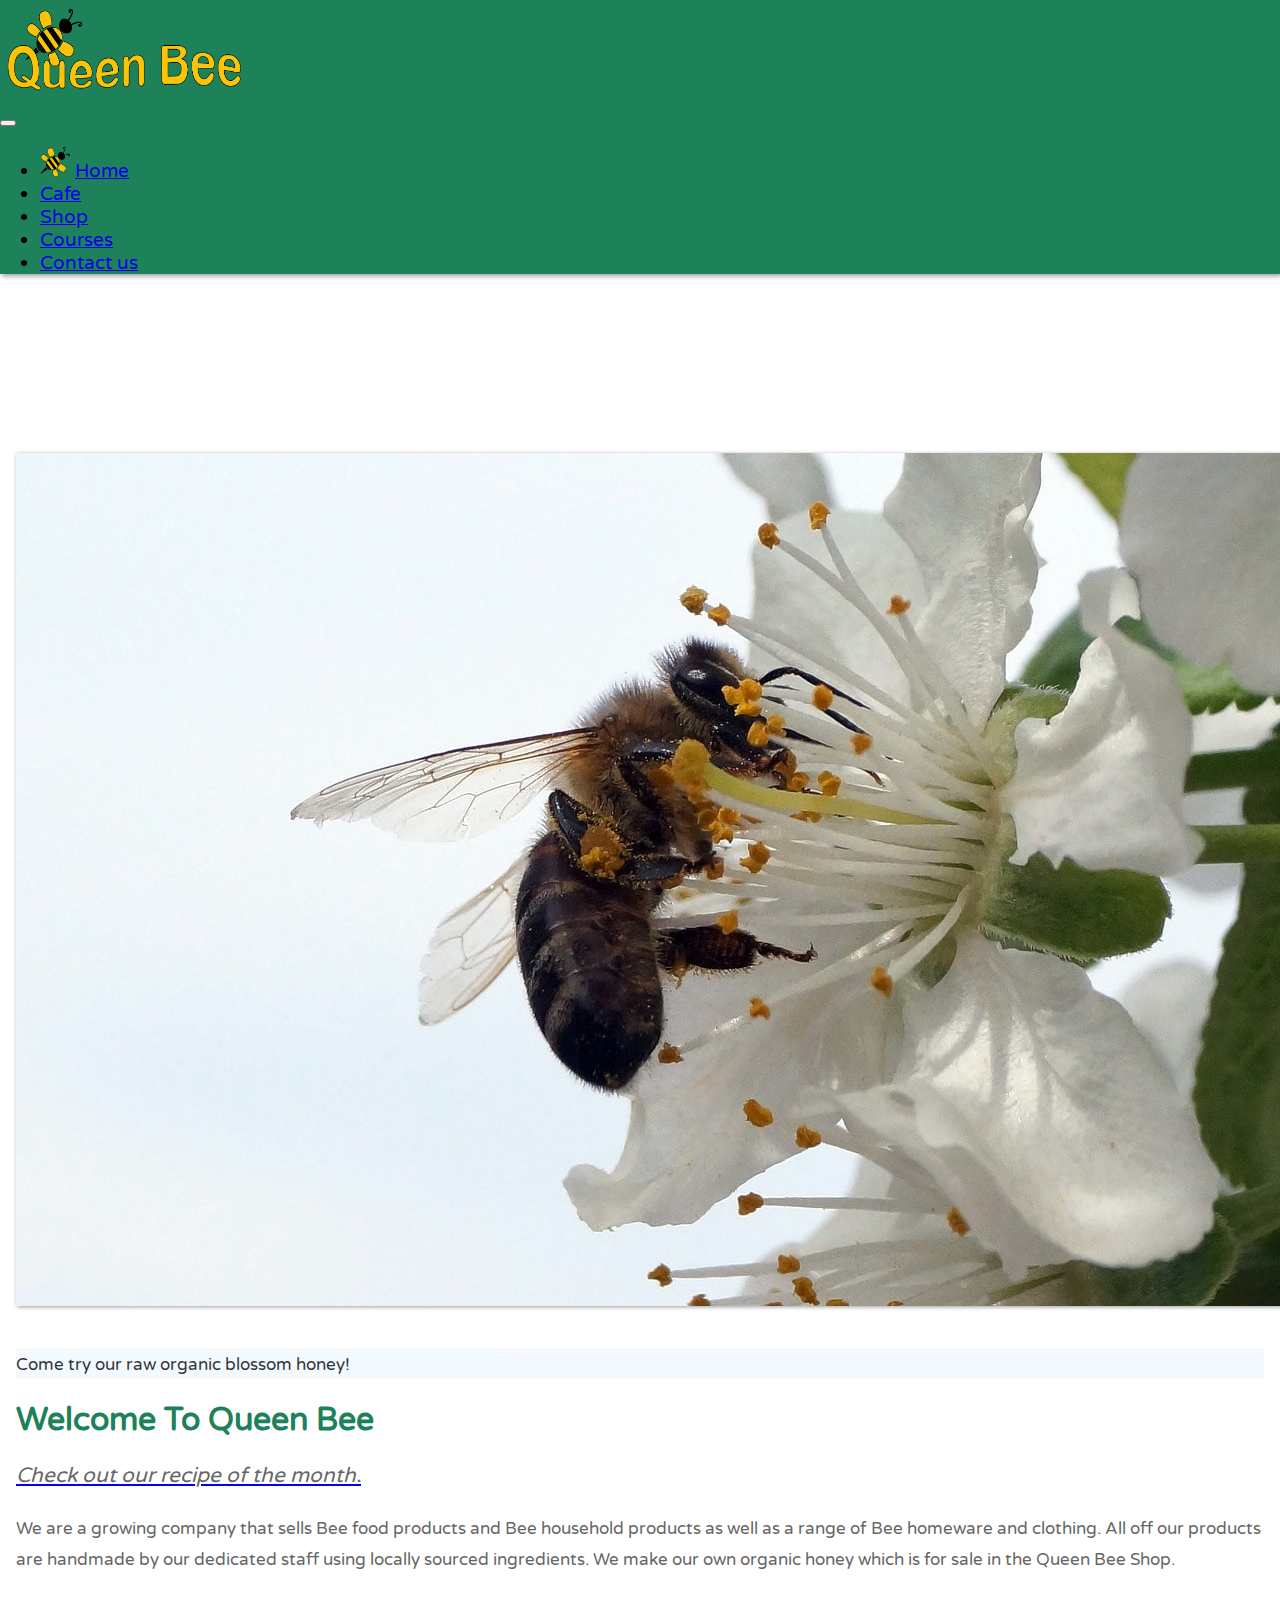
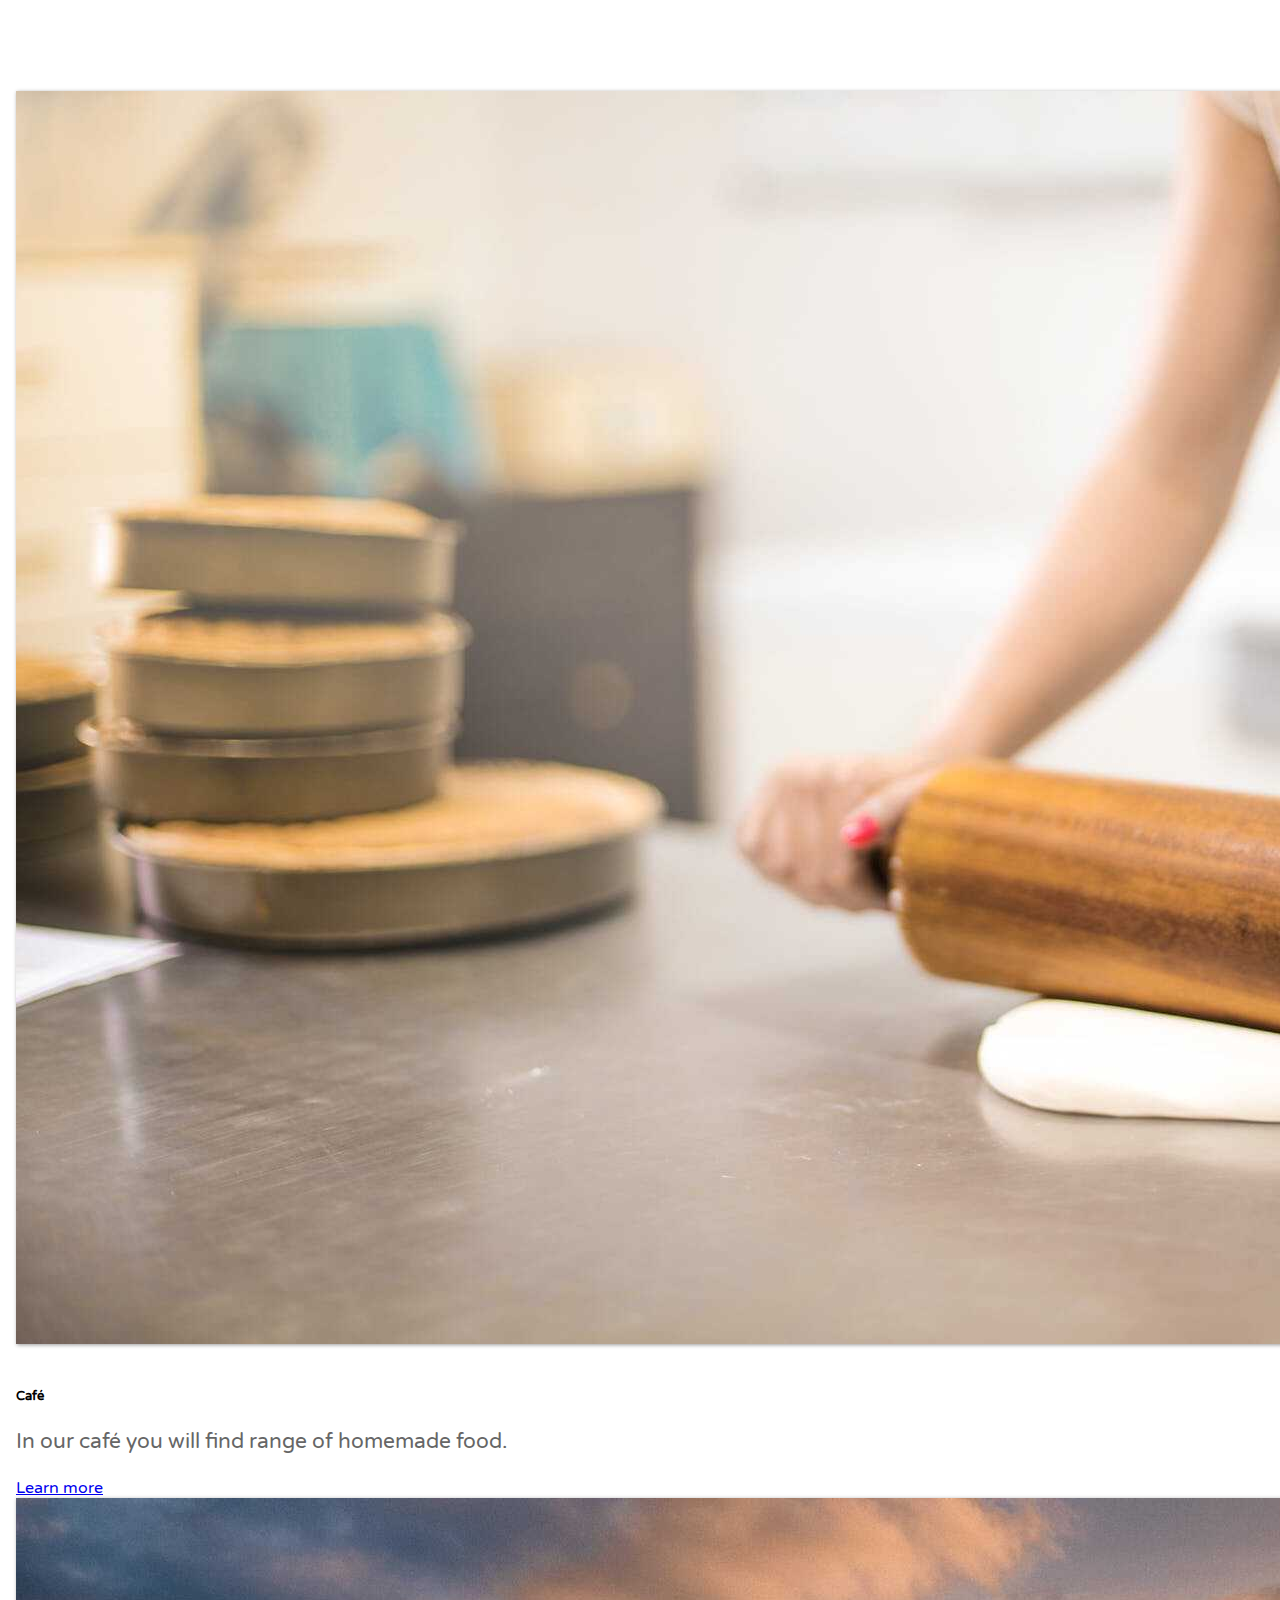
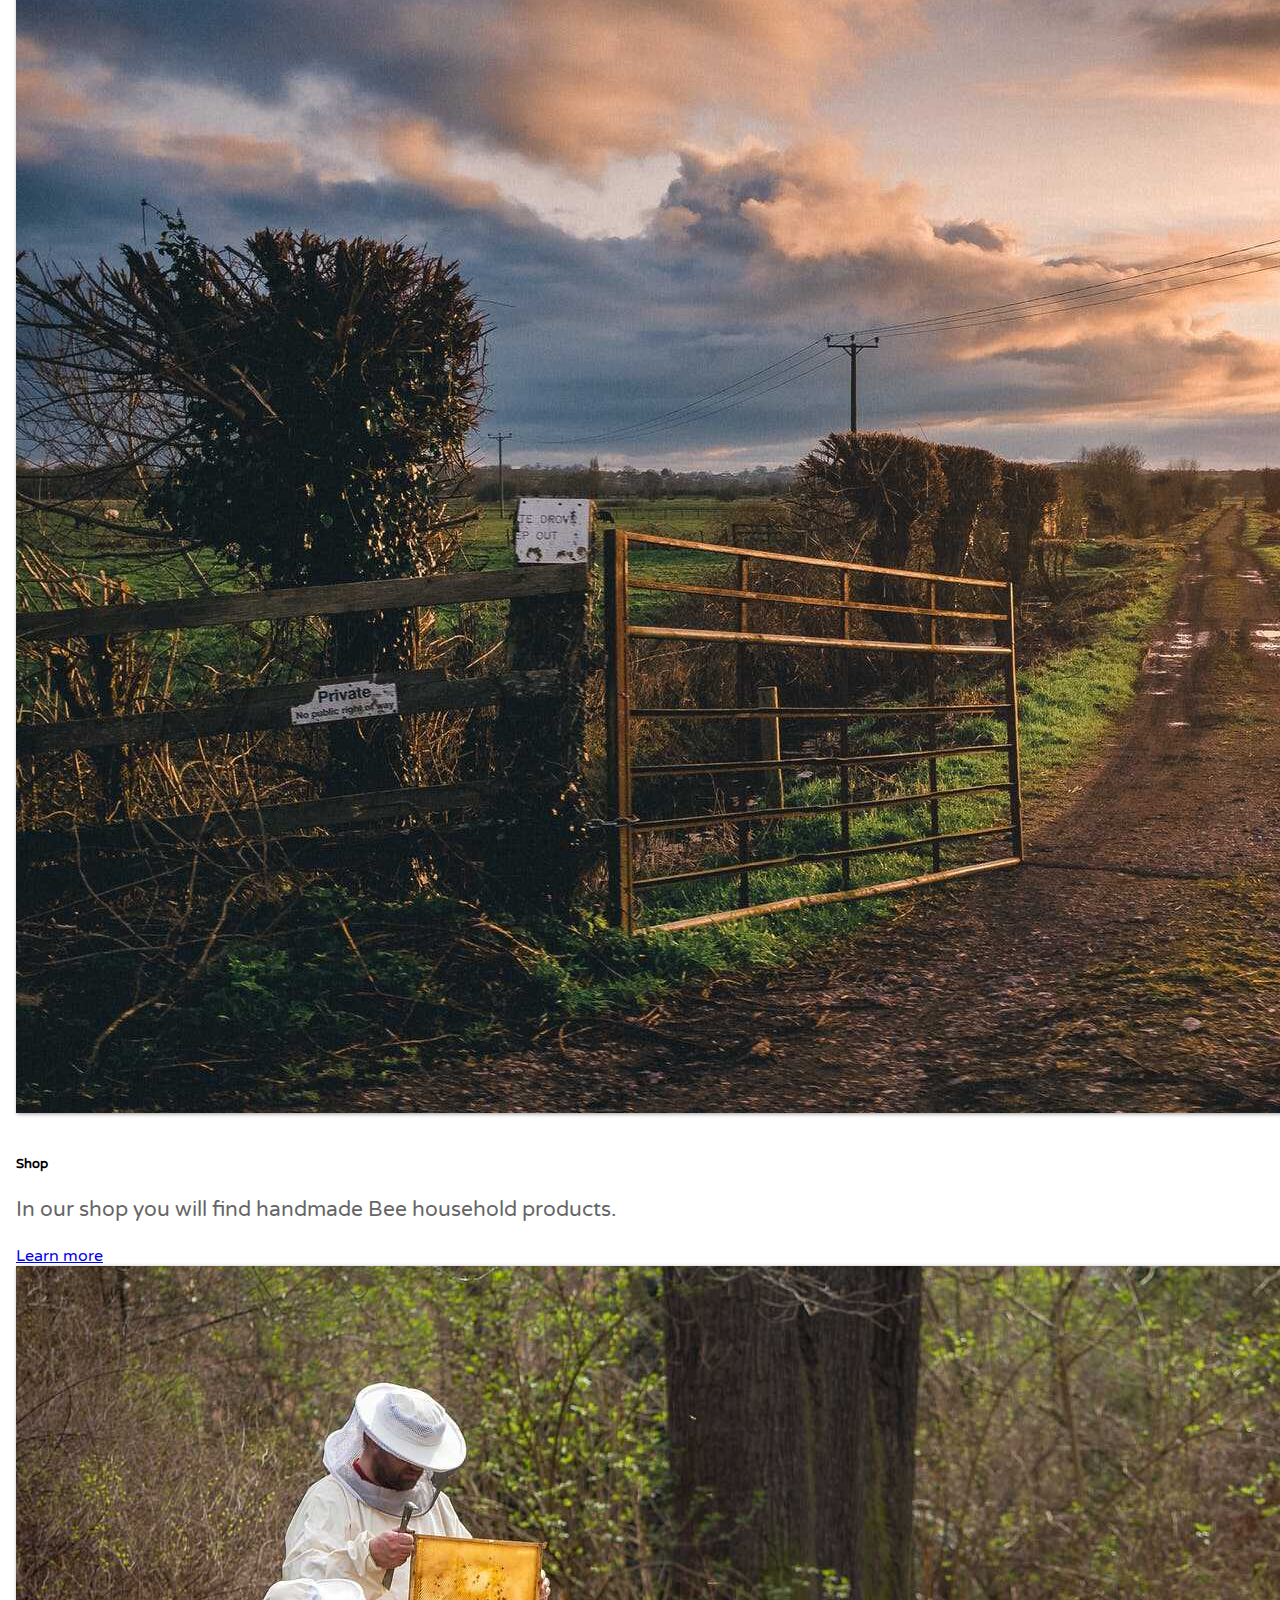
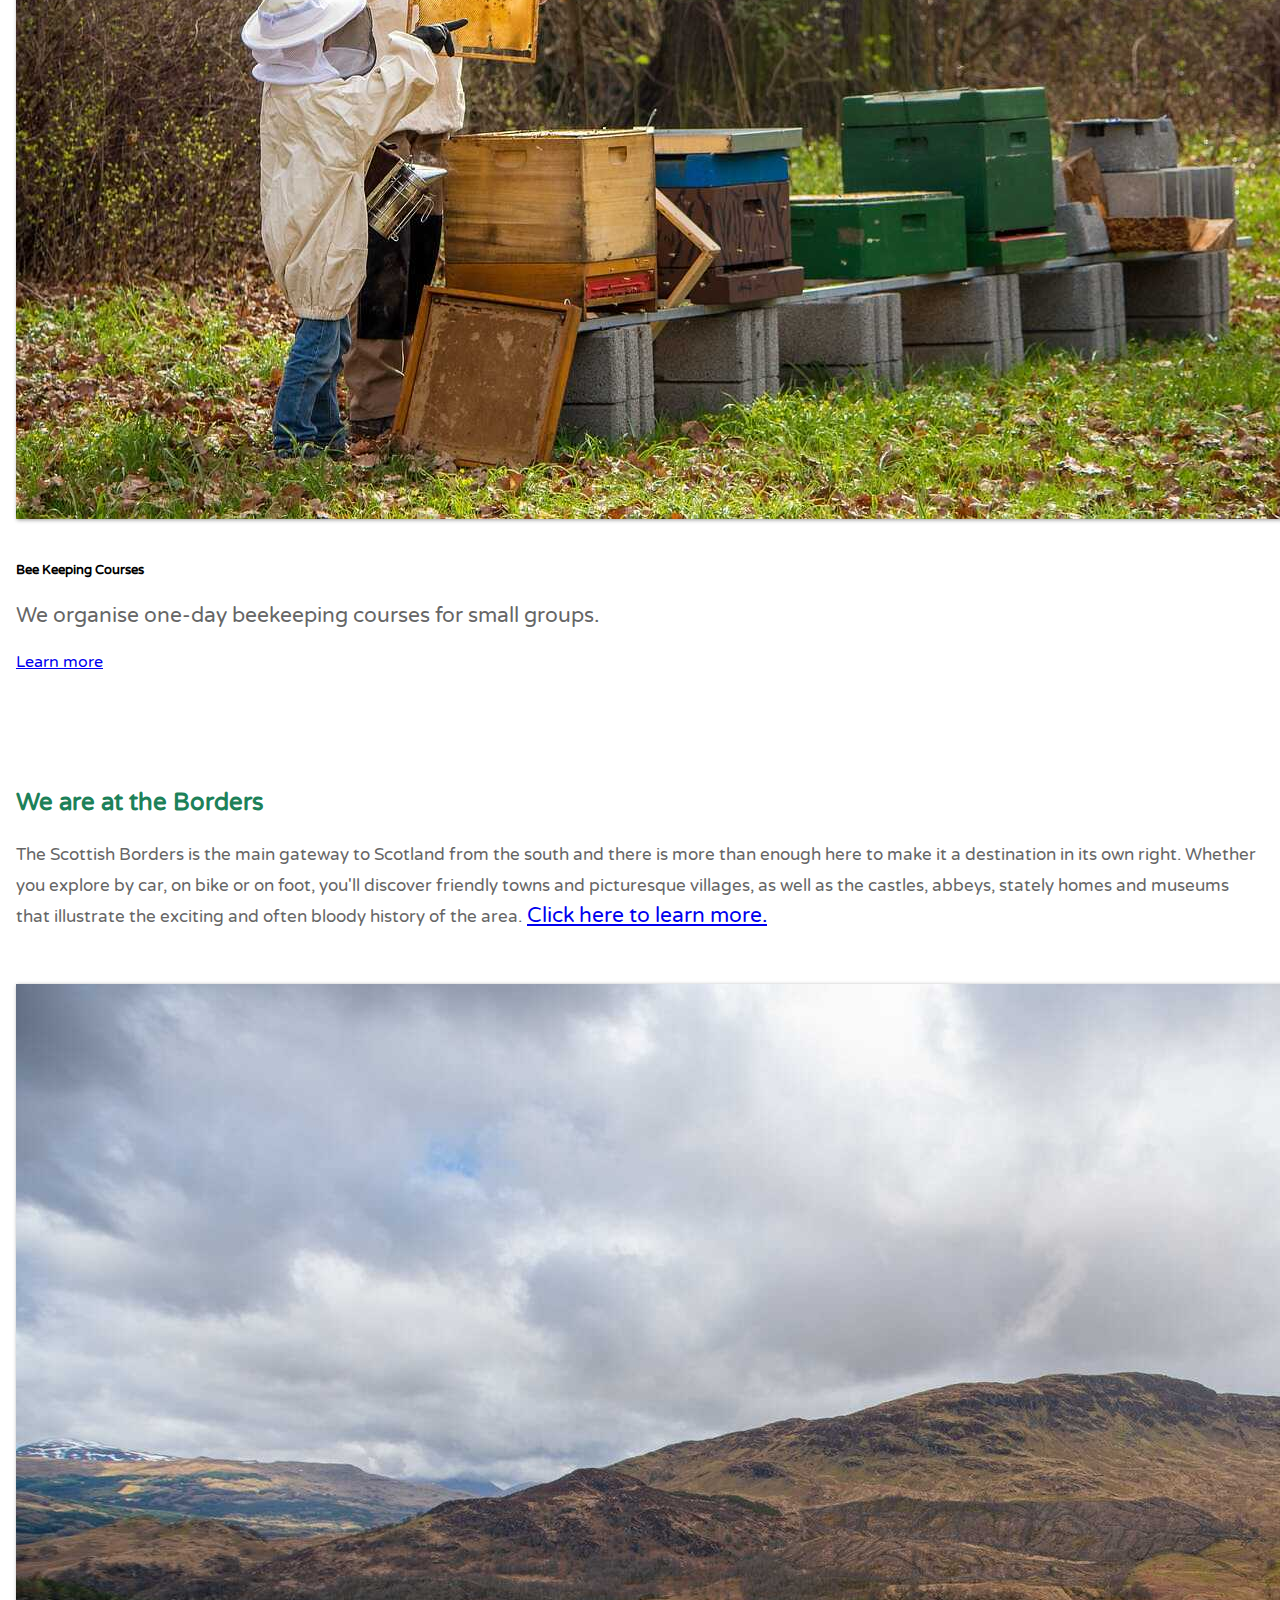
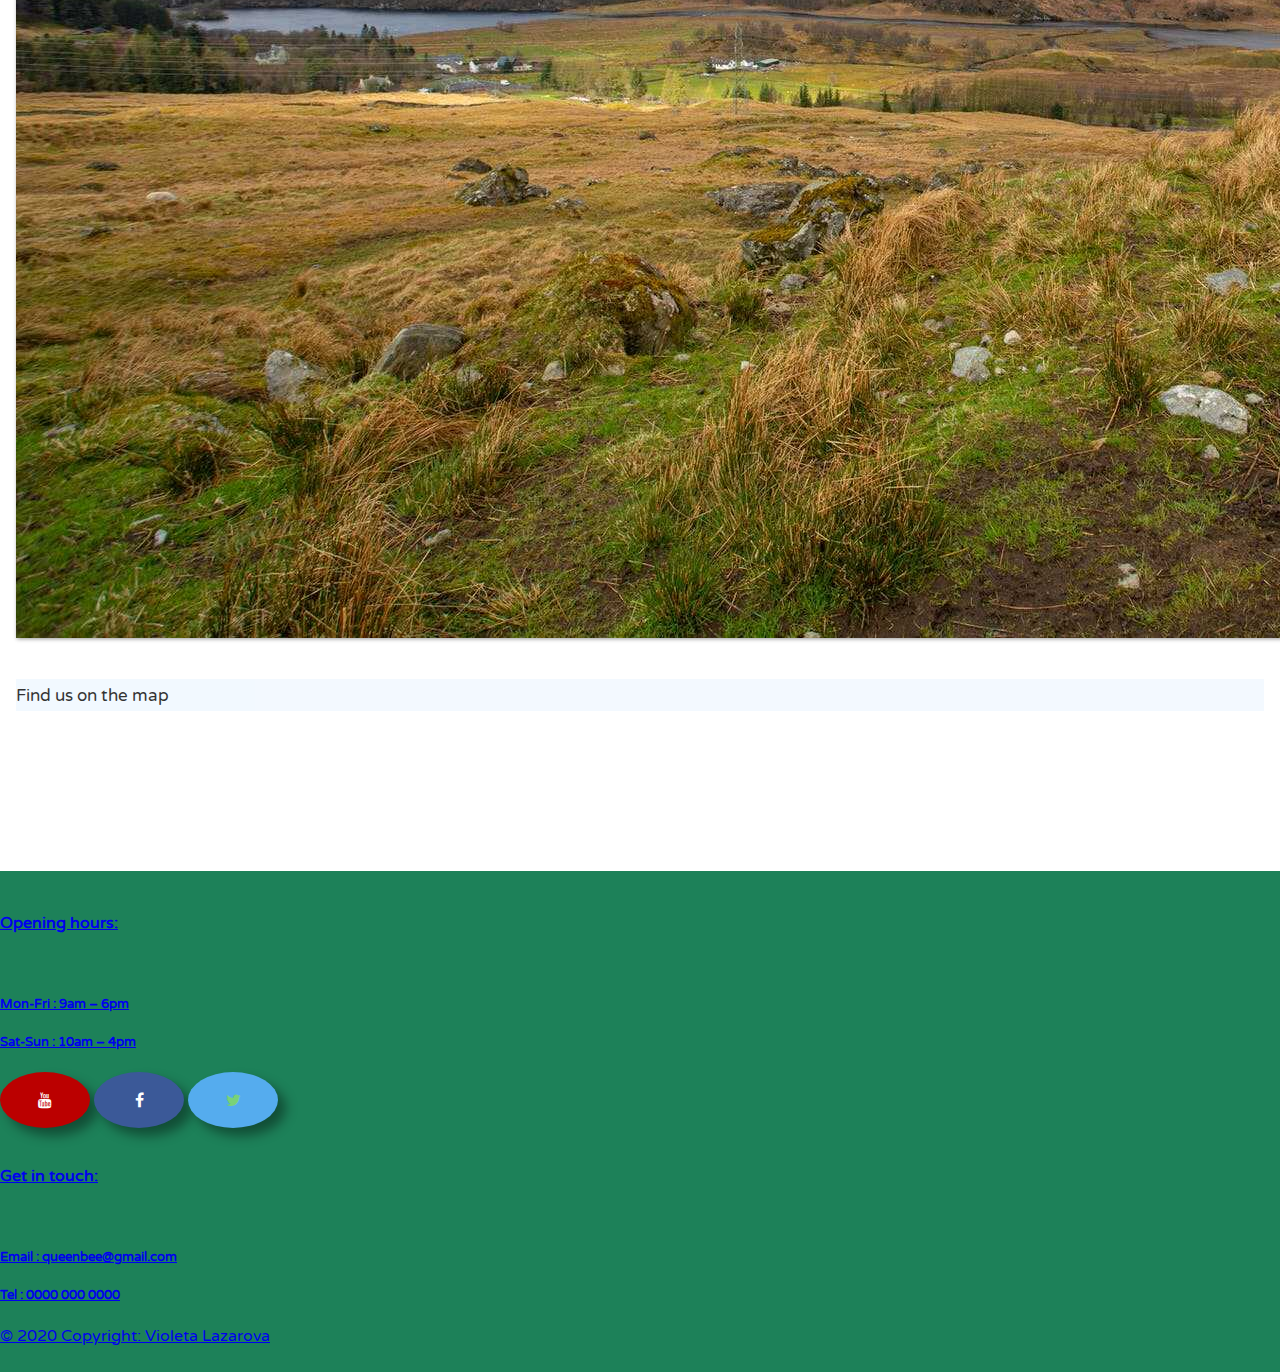
<file: Index.html>
<!DOCTYPE html>
<html lang="en">
<head>
  
    <title>Queen Bee</title>
    <meta charset="utf-8">
    <meta name="viewport" content="width=device-width, initial-scale=1">
    <link rel="stylesheet" href="https://stackpath.bootstrapcdn.com/bootstrap/4.1.3/css/bootstrap.min.css" integrity="sha384-MCw98/SFnGE8fJT3GXwEOngsV7Zt27NXFoaoApmYm81iuXoPkFOJwJ8ERdknLPMO" crossorigin="anonymous">
    <link rel="stylesheet" type="text/css" href= "css/Index.css">
    <link rel="stylesheet" href="https://cdnjs.cloudflare.com/ajax/libs/font-awesome/4.7.0/css/font-awesome.min.css">
    <link rel="icon" type="image/x-icon" href="logo/favicon.ico" />
  </head>

<body>      
         
      <!-- Navigation -->    
         

    <nav
      class="navbar navbar-expand-lg navbar-light bg-#23BB7C fixed-top py-lg-0"
    >
      <a class="navbar-brand" href="Index.html">
          <img src="logo/beelogo9.png" width="250" height="100" alt="Queen Bee" />
        <br />
      </a>

      <button
        class="navbar-toggler"
        type="button"
        data-toggle="collapse"
        data-target="#navbarResponsive"
        aria-controls="navbarResponsive"
        aria-expanded="false"
        aria-label="Toggle navigation"
      >
        <span class="navbar-toggler-icon"></span>
      </button>

		<div class="collapse navbar-collapse"
				id="navbarResponsive"> 
			<ul class="navbar-nav ml-auto"> 
				<li class="nav-item active"> 
                 <img src= "logo/beelogo7.png" width="30" height="30" alt="Bee">
					<a class="nav-link" href="Index.html">Home 
						<span class="sr-only">(current)</span> 
					</a> 
				</li> 
				<li class="nav-item"> 
					<a class="nav-link" href="cafe.html">Cafe</a> 
				</li> 
				<li class="nav-item"> 
					<a class="nav-link" href="shop.html">Shop</a> 
				</li> 
				<li class="nav-item"> 
					<a class="nav-link" href="courses.html">Courses</a> 
				</li> 
                <li class="nav-item"> 
					<a class="nav-link" href="contact.html">Contact us</a> 
				</li> 
			</ul> 
		</div> 
	</nav> 
         
            
           <!-- First line --> 

      <br>
                <br>
      <br>
                <br>

         
<div class="description">
	<div class="container features">
		<div class="row">
			<div class="col-lg-8 col-md-6 col-sm-12">
                
				<a target="_blank" href="shop.html">
                <img  src="home/h6.jpg" class="img-fluid" alt="honey"></a>
                 
				  <p  class="text-center"  id="first"> <small>Come try our raw organic blossom honey!</small></p>
             </div>
			<div class="col-lg-4 col-md-6 col-sm-12 desc">
				<h1 class="font-weight-bold">Welcome To Queen Bee</h1>
                   <a target="_blank" class="text-dark" href="cafe.html#recipe">
                       <p ><em>Check out our recipe of the month.</em></p></a
            >
            <p>
				 <p><small>
                  We are a growing company that sells Bee food products and Bee household
products as well as a range of Bee homeware and clothing.
All off our products are handmade by our dedicated staff using locally sourced ingredients.
We make our own organic honey which is for sale in the Queen Bee Shop.</small></p>
                     
            </div>
        </div>
    </div>
    </div>

                     
 <!-- Second line --> 
    
    <div class="description">
	<div class="container features">
    <div class="row">
    <div class="col-sm-4">
        <div class="card">
            <img class="img-fluid" src="home/h2.jpeg" alt="coffeshop">
            <div class="card-body">
                <h5 class="font-weight-bold" class="card-title">Café</h5>
                <p class="card-text">In our café you will find range of homemade food.</p>
                  <a
                   href="cafe.html"
                  class="btn btn-outline-success btn-lg"
                  role="button"> Learn more</a> 
            </div>
        </div>
    </div>

     <div class="col-sm-4">
      <div class="card">
        <img class="img-fluid" src="home/h3.jpeg" alt="shop">
            <div class="card-body">
                <h5 class="font-weight-bold" class="card-title">Shop</h5>
                <p class="card-text">In our shop you will find handmade Bee household products.</p>
                   <a
                   href="shop.html"
                  class="btn btn-outline-success btn-lg"
                  role="button"> Learn more</a> 
            </div>
        </div>
    </div>      
        
    <div class="col-sm-4">
     <div class="card">
        <img class="img-fluid" src="home/h4.jpg" alt="courses">
            <div class="card-body">
                <h5 class="font-weight-bold" class="card-title">Bee Keeping Courses</h5>
                 <p class="card-text">We organise one-day beekeeping
courses for small groups.</p>
                                                <a
                   href="courses.html"
                  class="btn btn-outline-success btn-lg"
                  role="button"> Learn more</a> 
          
            </div>
     </div>
    </div>  
 </div>
        </div>
    </div>

         
         
          <!-- Third line --> 
    
<div class="description">
	<div class="container features">
		<div class="row">
			<div class="col-lg-4 col-md-6 col-sm-12 desc">
                <h2 class="font-weight-bold">We are at the Borders</h2>
				  <p><small>The Scottish Borders is the main gateway to Scotland from the south and there is more
than enough here to make it a destination in its own right. Whether you explore by car, 
on bike or on foot, you'll discover friendly towns and picturesque villages, as well as the
castles, abbeys, stately homes and museums that illustrate the exciting and often bloody
history of the area.</small>
              <a href="https://www.visitscotland.com/info/towns-villages/the-scottish-borders-p242251">Click here to learn more.</a>
                      <br>
                      <br>
       
				  </p>
            </div>
            <div class="col-lg-8 col-md-6 col-sm-12">
                
                
                <a target="_blank" href="contact.html#map">
                <img src="home/h5.jpg" class="img-fluid" alt="sheep"></a>
                 
				  <p  class="text-center"  id="second" ><small>Find us on the map</small></p>
    
             </div>
            
                      <br>
                      <br>
                      <br>
           </div>
       </div>
   </div>




  <!-- Footer -->

    <footer class="page-footer">
      <div class="container">
        <div class="row">
          <div class="col-lg-4 col-md-4 col-sm-12">
               <a target="_blank" class="text-body" href="contact.html" alt="opens in a new window">
            <h4 class="text-body" class="text-uppercase font-weight-bold">Opening hours:</h4>
            <br />
            <h5 class="text-body">Mon-Fri : 9am – 6pm</h5>
            <h5 class="text-body">Sat-Sun : 10am – 4pm</h5>
              </a>
          </div>

          <div class="col-lg-4 col-md-4 col-sm-12">
            <a href="https://www.youtube.com/" class="fa fa-youtube"> </a>
            <a href="https://www.facebook.com/" class="fa fa-facebook"> </a>
            <a href="https://www.twitter.com/" class="fa fa-twitter"> </a>
          </div>

          <div class="col-lg-4 col-md-4 col-sm-12">
               <a target="_blank" href="contact.html" class="text-body" alt="opens in a new window">
            <h4 class="text-body" class="text-uppercase font-weight-bold">Get in touch:</h4><br>
            <h5 class="text-body">Email : queenbee@gmail.com</h5>
            <h5 class="text-body">Tel : 0000 000 0000</h5>
            <p class="text-body">© 2020 Copyright: Violeta Lazarova</p>
                   </a >
          </div>
        </div>
      </div>
    </footer>

    <script
      src="https://code.jquery.com/jquery-3.3.1.slim.min.js"
      integrity="sha384-q8i/X+965DzO0rT7abK41JStQIAqVgRVzpbzo5smXKp4YfRvH+8abtTE1Pi6jizo"
      crossorigin="anonymous"
    ></script>
    <script
      src="https://cdnjs.cloudflare.com/ajax/libs/popper.js/1.14.3/umd/popper.min.js"
      integrity="sha384-ZMP7rVo3mIykV+2+9J3UJ46jBk0WLaUAdn689aCwoqbBJiSnjAK/l8WvCWPIPm49"
      crossorigin="anonymous"
    ></script>
    <script
      src="https://stackpath.bootstrapcdn.com/bootstrap/4.1.3/js/bootstrap.min.js"
      integrity="sha384-ChfqqxuZUCnJSK3+MXmPNIyE6ZbWh2IMqE241rYiqJxyMiZ6OW/JmZQ5stwEULTy"
      crossorigin="anonymous"
    ></script>
  </body>
</html>
</file>
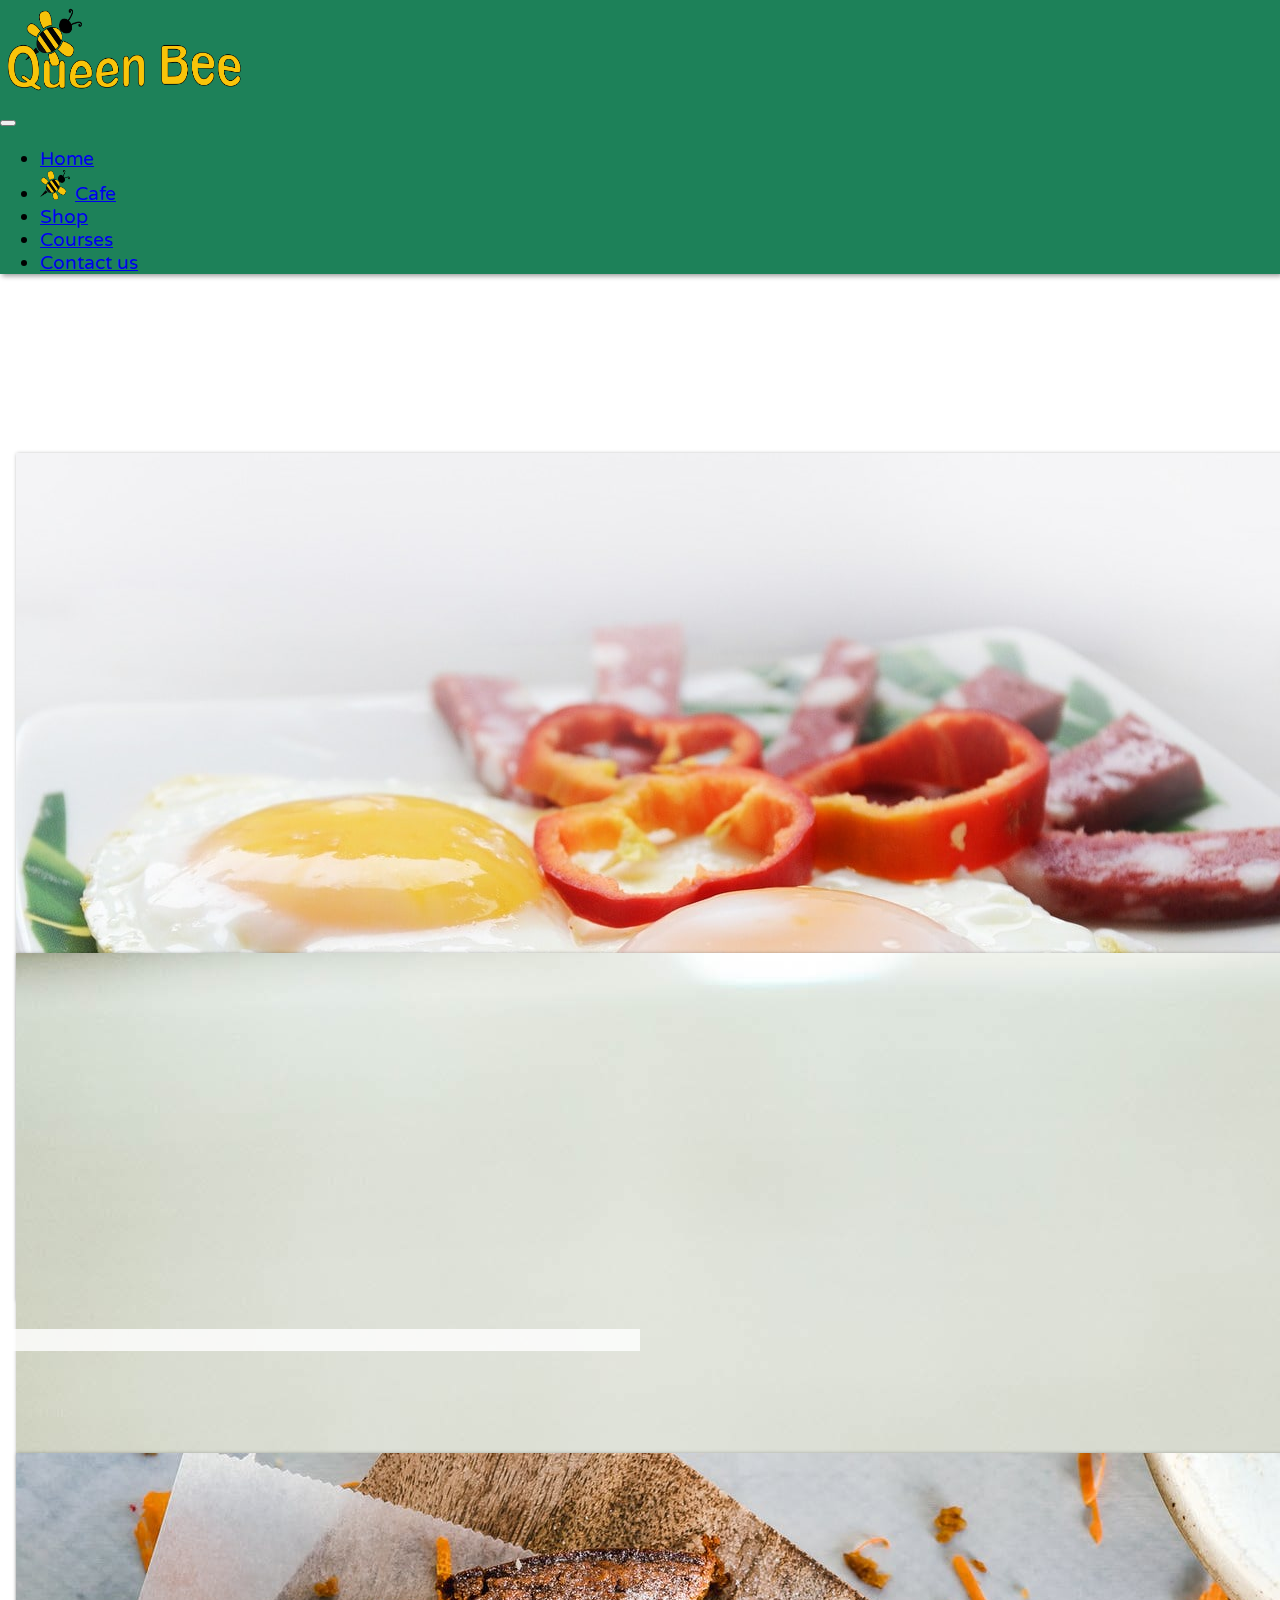
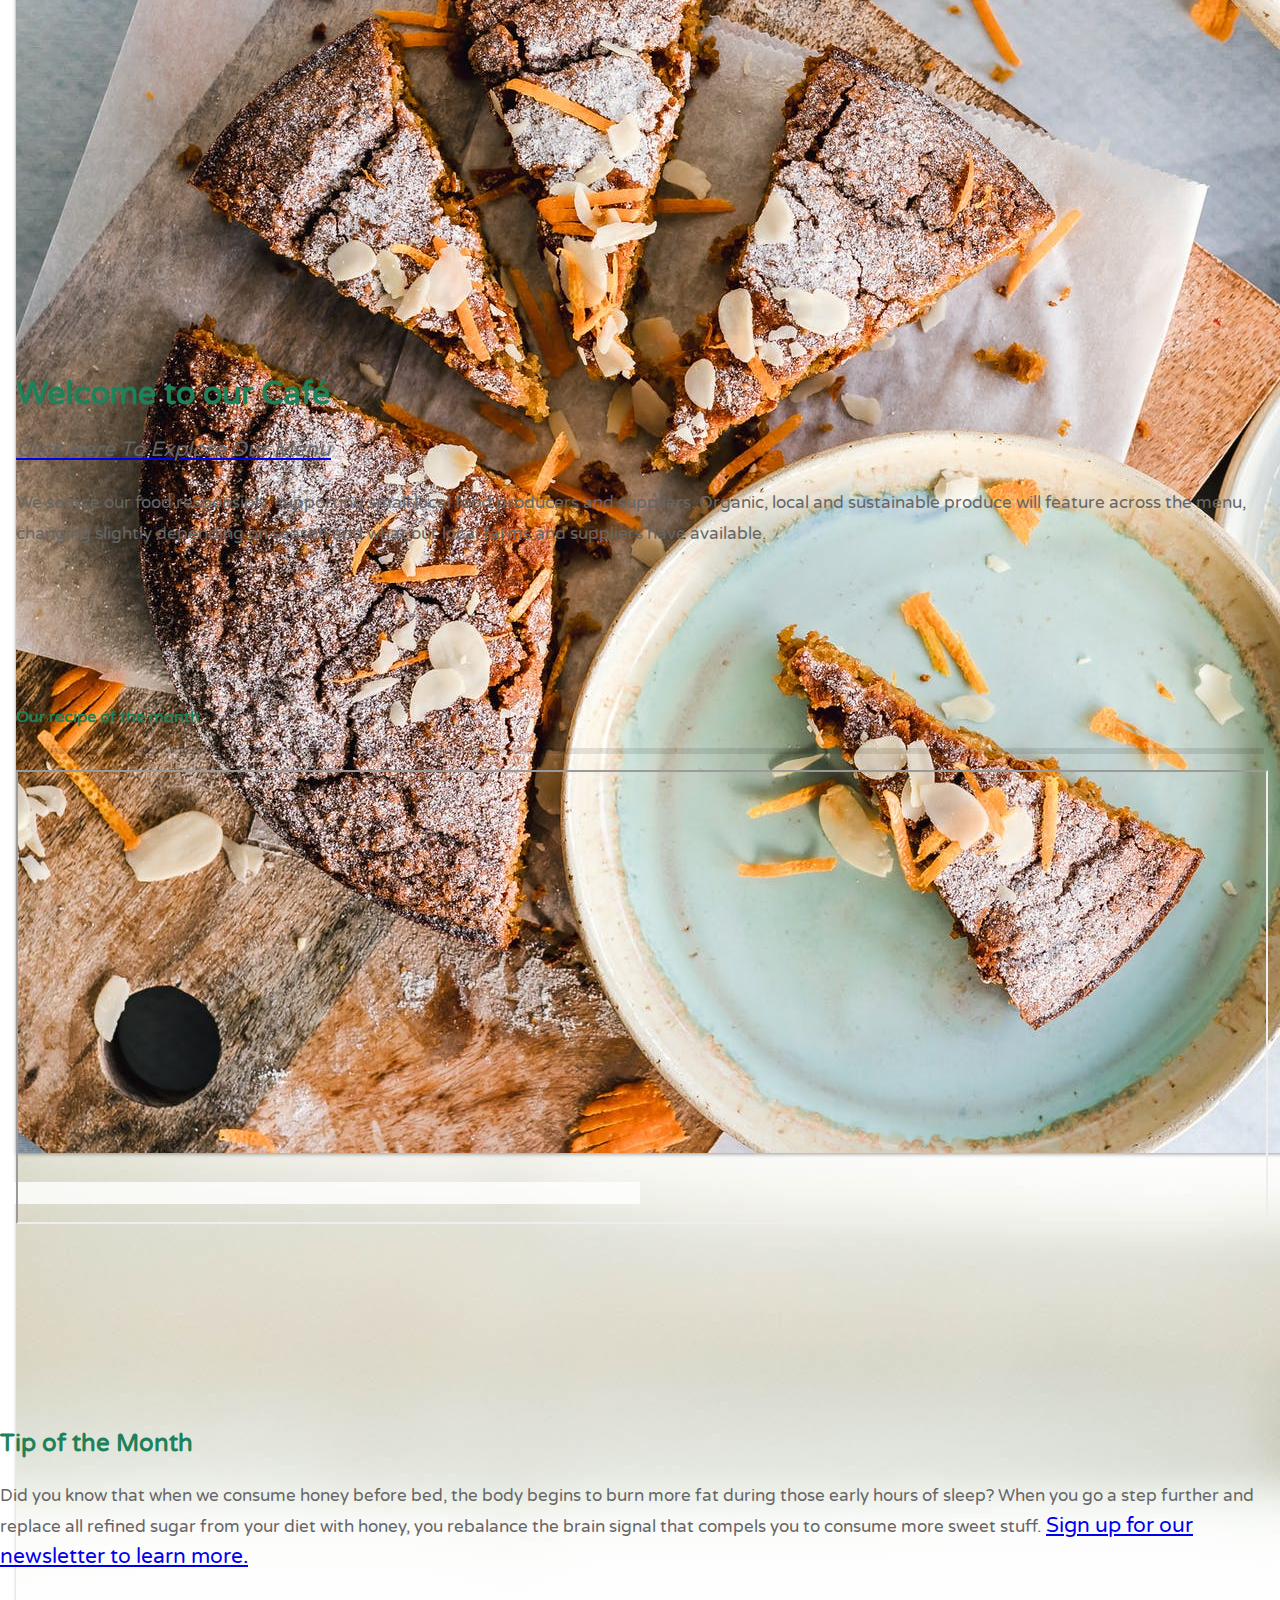
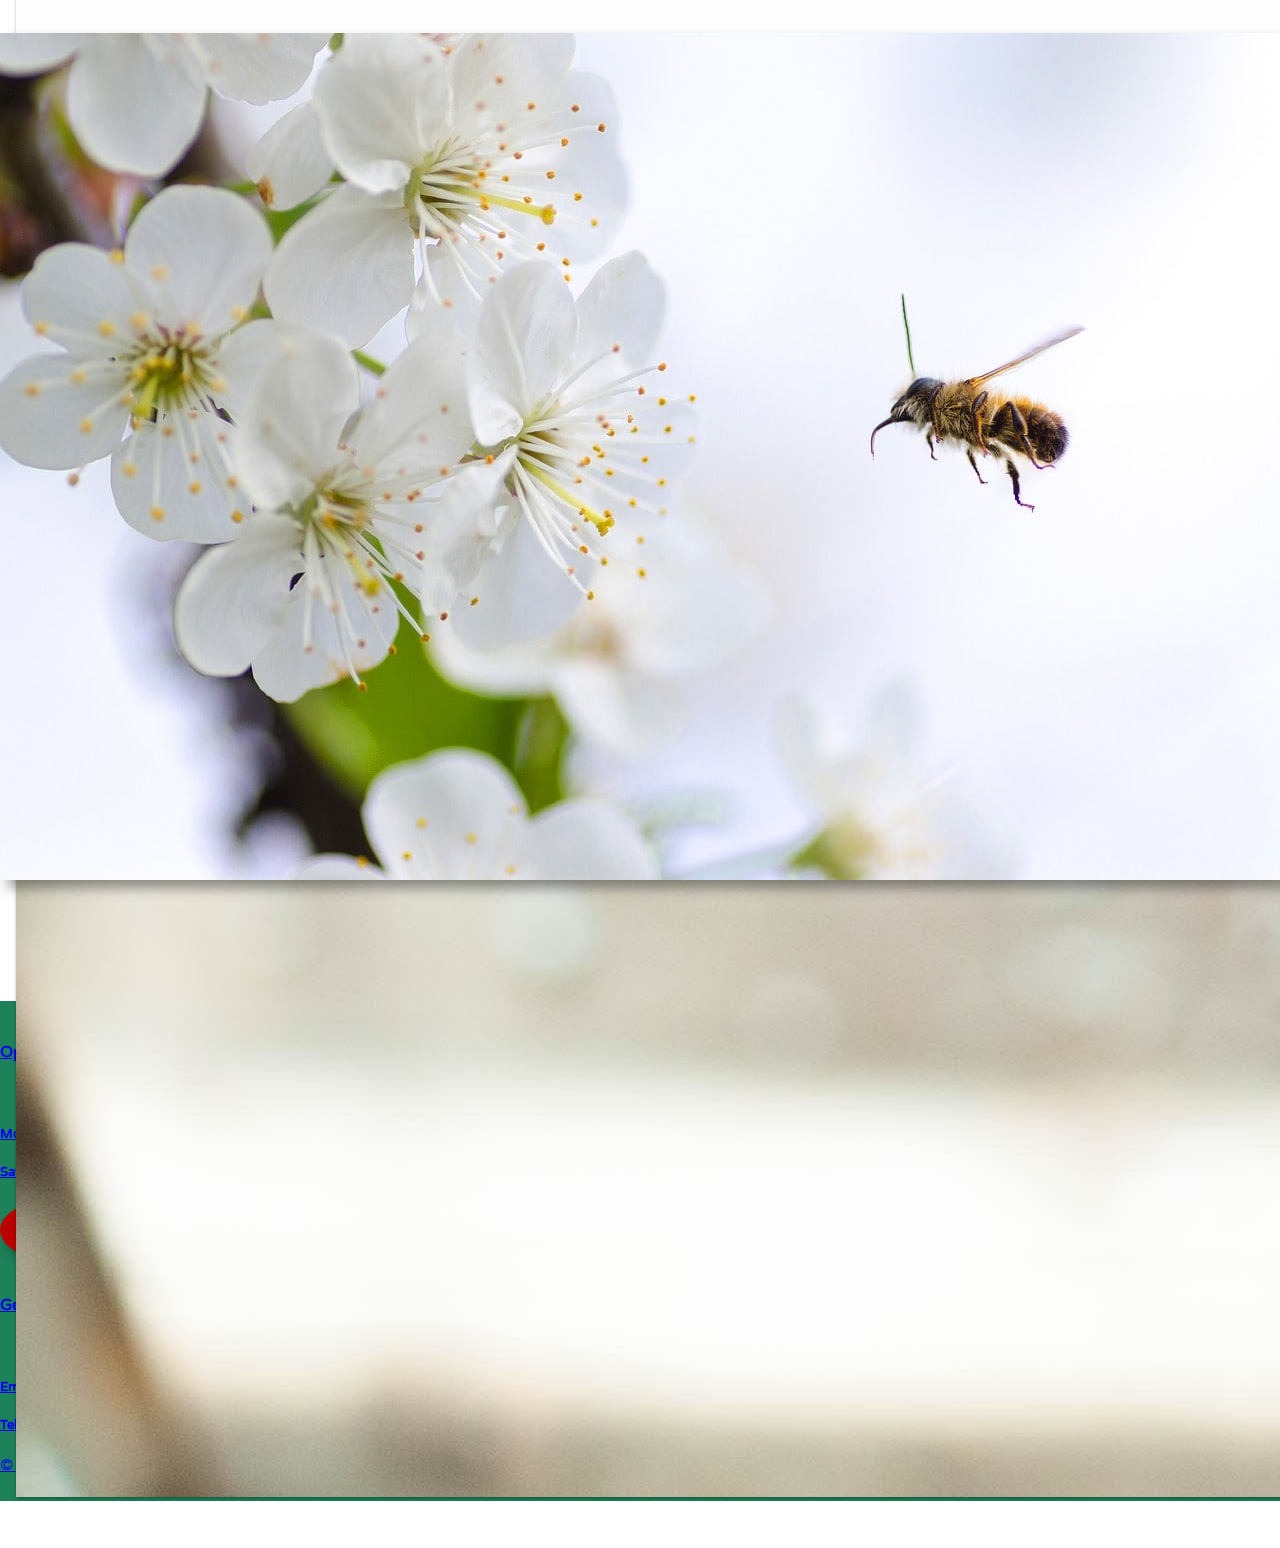
<file: cafe.html>
<!DOCTYPE html>
<html lang="en">
  <head>
    <title>Queen Bee</title>
    <meta charset="utf-8" />
    <meta name="viewport" content="width=device-width, initial-scale=1" />
    <link
      rel="stylesheet"
      href="https://stackpath.bootstrapcdn.com/bootstrap/4.1.3/css/bootstrap.min.css"
      integrity="sha384-MCw98/SFnGE8fJT3GXwEOngsV7Zt27NXFoaoApmYm81iuXoPkFOJwJ8ERdknLPMO"
      crossorigin="anonymous"
    />
    <link rel="stylesheet" type="text/css" href="css/cafe.css" />
    <link
      rel="stylesheet"
      href="https://cdnjs.cloudflare.com/ajax/libs/font-awesome/4.7.0/css/font-awesome.min.css"
    />
  </head>

  <body>
    <!-- Navigation -->

    <nav
      class="navbar navbar-expand-lg navbar-light bg-#23BB7C fixed-top py-lg-0"
    >
      <a class="navbar-brand" href="Index.html">
          <img src="logo/beelogo9.png" width="250" height="100" alt="Queen Bee" />
        <br />
      </a>

      <button
        class="navbar-toggler"
        type="button"
        data-toggle="collapse"
        data-target="#navbarResponsive"
        aria-controls="navbarResponsive"
        aria-expanded="false"
        aria-label="Toggle navigation"
      >
        <span class="navbar-toggler-icon"></span>
      </button>

      <div class="collapse navbar-collapse" id="navbarResponsive">
        <ul class="navbar-nav ml-auto">
          <li class="nav-item">
            <a class="nav-link" href="Index.html"
              >Home
              <span class="sr-only">(current)</span>
            </a>
          </li>
          <li class="nav-item active">
            <img src="logo/beelogo7.png" width="30" height="30" alt="Bee" />
            <a class="nav-link" href="cafe.html">Cafe</a>
          </li>
          <li class="nav-item">
            <a class="nav-link" href="shop.html">Shop</a>
          </li>
          <li class="nav-item">
            <a class="nav-link" href="courses.html">Courses</a>
          </li>
          <li class="nav-item">
            <a class="nav-link" href="contact.html">Contact us</a>
          </li>
        </ul>
      </div>
    </nav>
      <br>

    <!-- First line -->

              
              
              
              
              <br>
      <br>
      <br>
              
                  <div class="description">
     <div class="container features">
        <div class="row">
          <div class="col-lg-8 col-md-12 col-sm-12">
            <div
              id="carouselExampleControls"
              class="carousel slide"
              data-ride="carousel"
            >
              <div class="carousel-inner">
                <div class="carousel-item ">
                  <img
                    class="d-block w-100"
                    src="cafe/c1.jpg"
                    alt="First slide"
                  />
                  <div class="carousel-caption d-md-block">
                    <h3 class="font-weight-bold">
                     <small> We use free range eggs from local happy chickens.</small>
                    </h3>
                  </div>
                </div>
                <div class="carousel-item active">
                  <img
                    class="d-block w-100"
                    src="cafe/c2.jpg"
                    alt="Second slide"
                  />
                  <div class="carousel-caption d-md-block">
                    <h3 class="font-weight-bold"><small>We bake our own bread.</small></h3>
                  </div>
                </div>
                <div class="carousel-item">
                  <img
                    class="d-block w-100"
                    src="cafe/c3.jpeg"
                    alt="Third slide"
                  />
                  <div class="carousel-caption d-md-block">
                    <h3 class="font-weight-bold">
                     <small> Try our dessert of the day; cake, muffin or scone.</small>
                    </h3>
                  </div>
                </div>
              </div>
            </div>
            <a
              class="carousel-control-prev"
              href="#carouselExampleControls"
              role="button"
              data-slide="prev"
            >
              <span
                class="carousel-control-prev-icon"
                aria-hidden="true"
              ></span>
              <span class="sr-only">Previous</span>
            </a>
            <a
              class="carousel-control-next"
              href="#carouselExampleControls"
              role="button"
              data-slide="next"
            >
              <span
                class="carousel-control-next-icon"
                aria-hidden="true"
              ></span>
              <span class="sr-only">Next</span>
            </a>
          </div>

          <div class="col-lg-4 col-md-12 col-sm-12">
            <h1 class="font-weight-bold">Welcome to our Café</h1>
            <a target="_blank" class="text-dark" href="cafe/menu.pdf">
              <p><em>Click Here To Explore Our Menu</em></p></a
            >
            <p>
              <small
                >We source our food responsibly, supporting small local food
                producers and suppliers. Organic, local and sustainable produce
                will feature across the menu, changing slightly depending on
                season and what our local farms and suppliers have
                available.</small
              >
            </p>
          </div>
        </div>
      </div>
    </div>

    <!-- Second line -->

 <a name= recipe></a>
    <div class="description">
      <div class="container features">
        <div class="row">
          <div class="col-lg-12 col-md-12 col-sm-12">
            <br />
             
 <h4>Our recipe of the month</h4>
              <hr>
            <iframe title="video about cooking"
              width=100%
              height="450"
              src="https://www.youtube.com/embed/70DonePZOVM"
              allow="accelerometer; autoplay; clipboard-write; encrypted-media; gyroscope; picture-in-picture; "
              allowfullscreen = "title= video about cooking"
            ></iframe>
          </div>
        </div>
      </div>
    </div>

    <br />
    <br />


    <!-- Third line -->

    <div class="description">
      <div class="container">
        <div class="row">
          <div class="col-lg-6 col-md-6 col-sm-12">
              <br>
              <br>
              <br>
            <h2 class="font-weight-bold">Tip of the Month</h2>
            <p>
              <small
                >Did you know that when we consume honey before bed, the body
                begins to burn more fat during those early hours of sleep? When
                you go a step further and replace all refined sugar from your
                diet with honey, you rebalance the brain signal that compels you
                to consume more sweet stuff.</small
              >
              <a href="contact.html#subscribe"
                >Sign up for our newsletter to learn more.</a
              >
            </p>

            <br />
            <br />
          </div>
          <div class="col-lg-6 col-md-6 col-sm-12">
            <a target="_blank" href="contact.html#subscribe">
              <img
                src="cafe/c5.jpg"
                class="img-fluid shadow"
                alt="apple and honey"
            /></a>
            <br />
            <br />
            <br />
            <br />
            <br />
            <br />
          </div>
        </div>
      </div>
    </div>

   <!-- Footer -->

    <footer class="page-footer">
      <div class="container">
        <div class="row">
          <div class="col-lg-4 col-md-4 col-sm-12">
               <a target="_blank" class="text-body" href="contact.html">
            <h4 class="text-body" class="text-uppercase font-weight-bold">Opening hours:</h4>
            <br />
            <h5 class="text-body">Mon-Fri : 9am – 6pm</h5>
            <h5 class="text-body">Sat-Sun : 10am – 4pm</h5>
              </a>
          </div>

          <div class="col-lg-4 col-md-4 col-sm-12">
            <a href="https://www.youtube.com/" class="fa fa-youtube"> </a>
            <a href="https://www.facebook.com/" class="fa fa-facebook"> </a>
            <a href="https://www.twitter.com/" class="fa fa-twitter"> </a>
          </div>

          <div class="col-lg-4 col-md-4 col-sm-12">
               <a target="_blank" href="contact.html" class="text-body">
            <h4 class="text-body" class="text-uppercase font-weight-bold">Get in touch:</h4><br>
            <h5 class="text-body">Email : queenbee@gmail.com</h5>
            <h5 class="text-body">Tel : 0000 000 0000</h5>
            <p class="text-body">© 2020 Copyright: Violeta Lazarova</p>
                   </a >
          </div>
        </div>
      </div>
    </footer>

    <script
      src="https://code.jquery.com/jquery-3.3.1.slim.min.js"
      integrity="sha384-q8i/X+965DzO0rT7abK41JStQIAqVgRVzpbzo5smXKp4YfRvH+8abtTE1Pi6jizo"
      crossorigin="anonymous"
    ></script>
    <script
      src="https://cdnjs.cloudflare.com/ajax/libs/popper.js/1.14.3/umd/popper.min.js"
      integrity="sha384-ZMP7rVo3mIykV+2+9J3UJ46jBk0WLaUAdn689aCwoqbBJiSnjAK/l8WvCWPIPm49"
      crossorigin="anonymous"
    ></script>
    <script
      src="https://stackpath.bootstrapcdn.com/bootstrap/4.1.3/js/bootstrap.min.js"
      integrity="sha384-ChfqqxuZUCnJSK3+MXmPNIyE6ZbWh2IMqE241rYiqJxyMiZ6OW/JmZQ5stwEULTy"
      crossorigin="anonymous"
    ></script>
  </body>
</html>
</file>
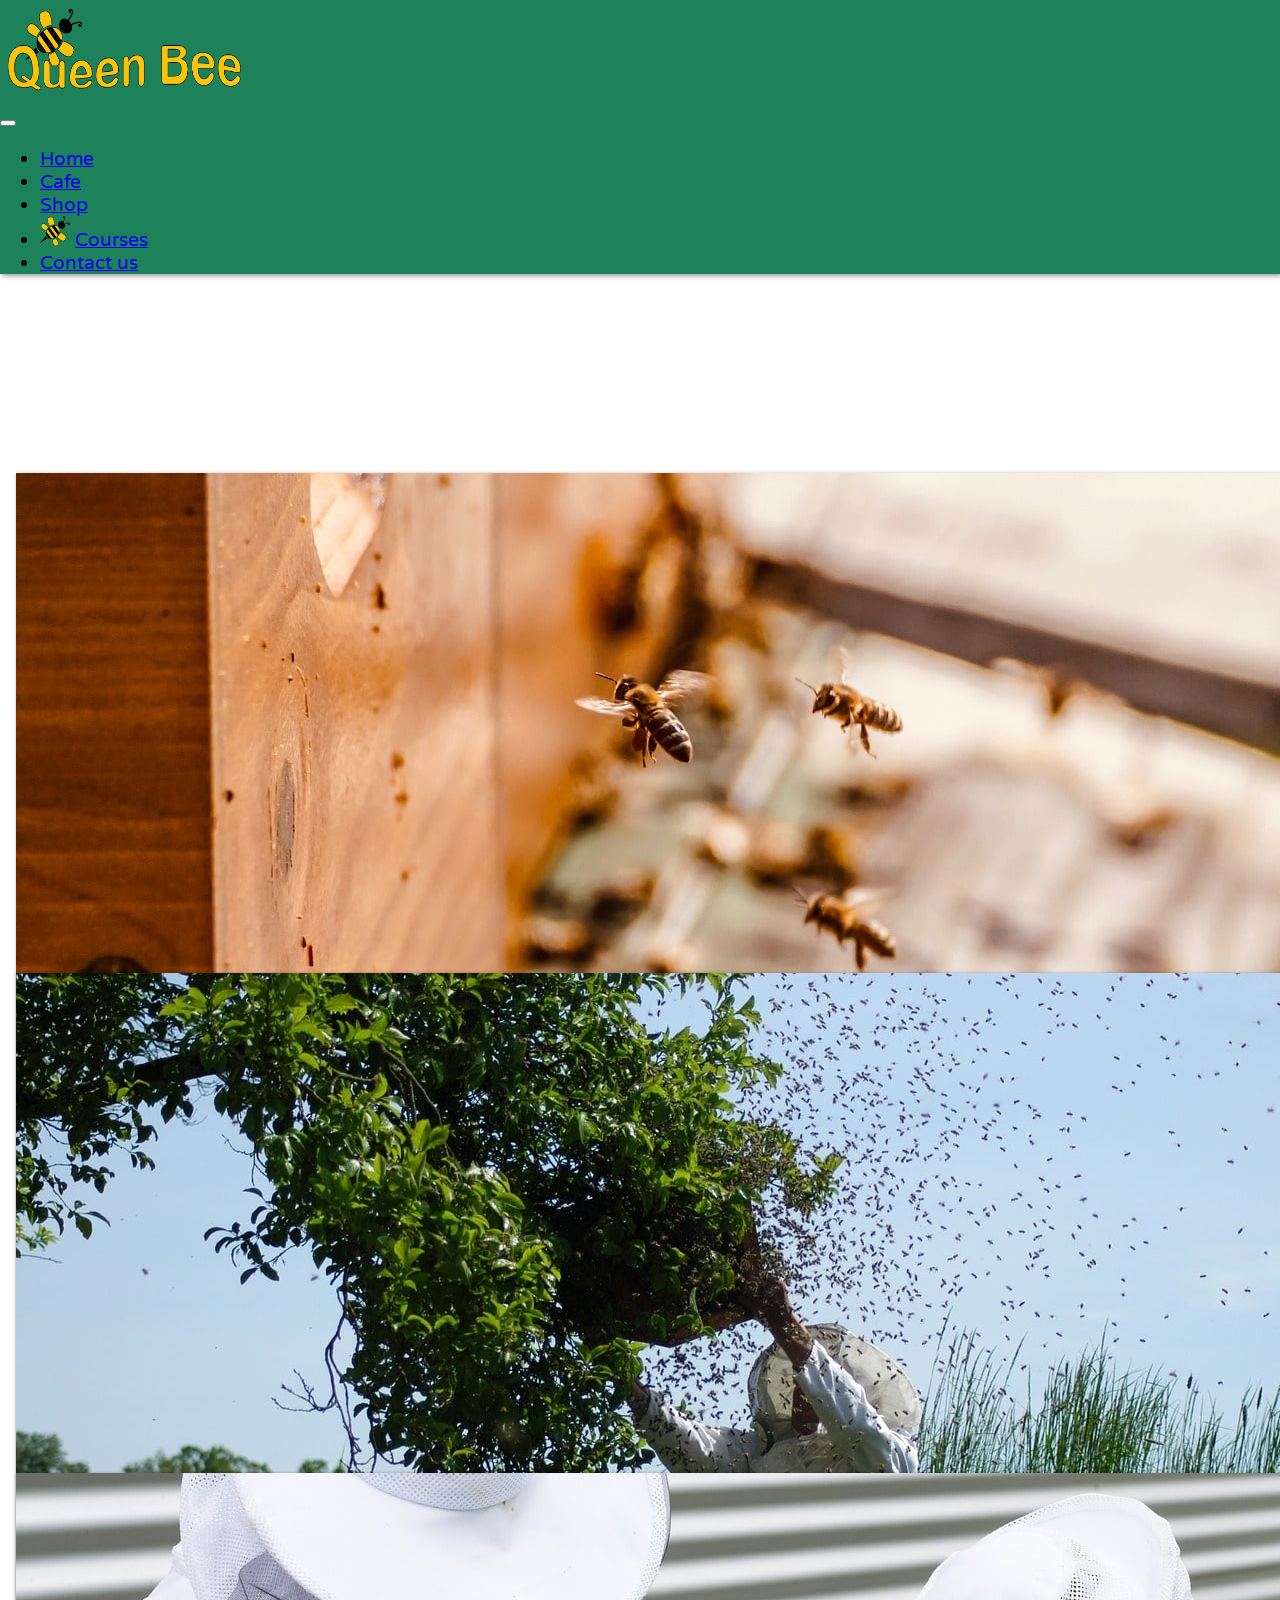
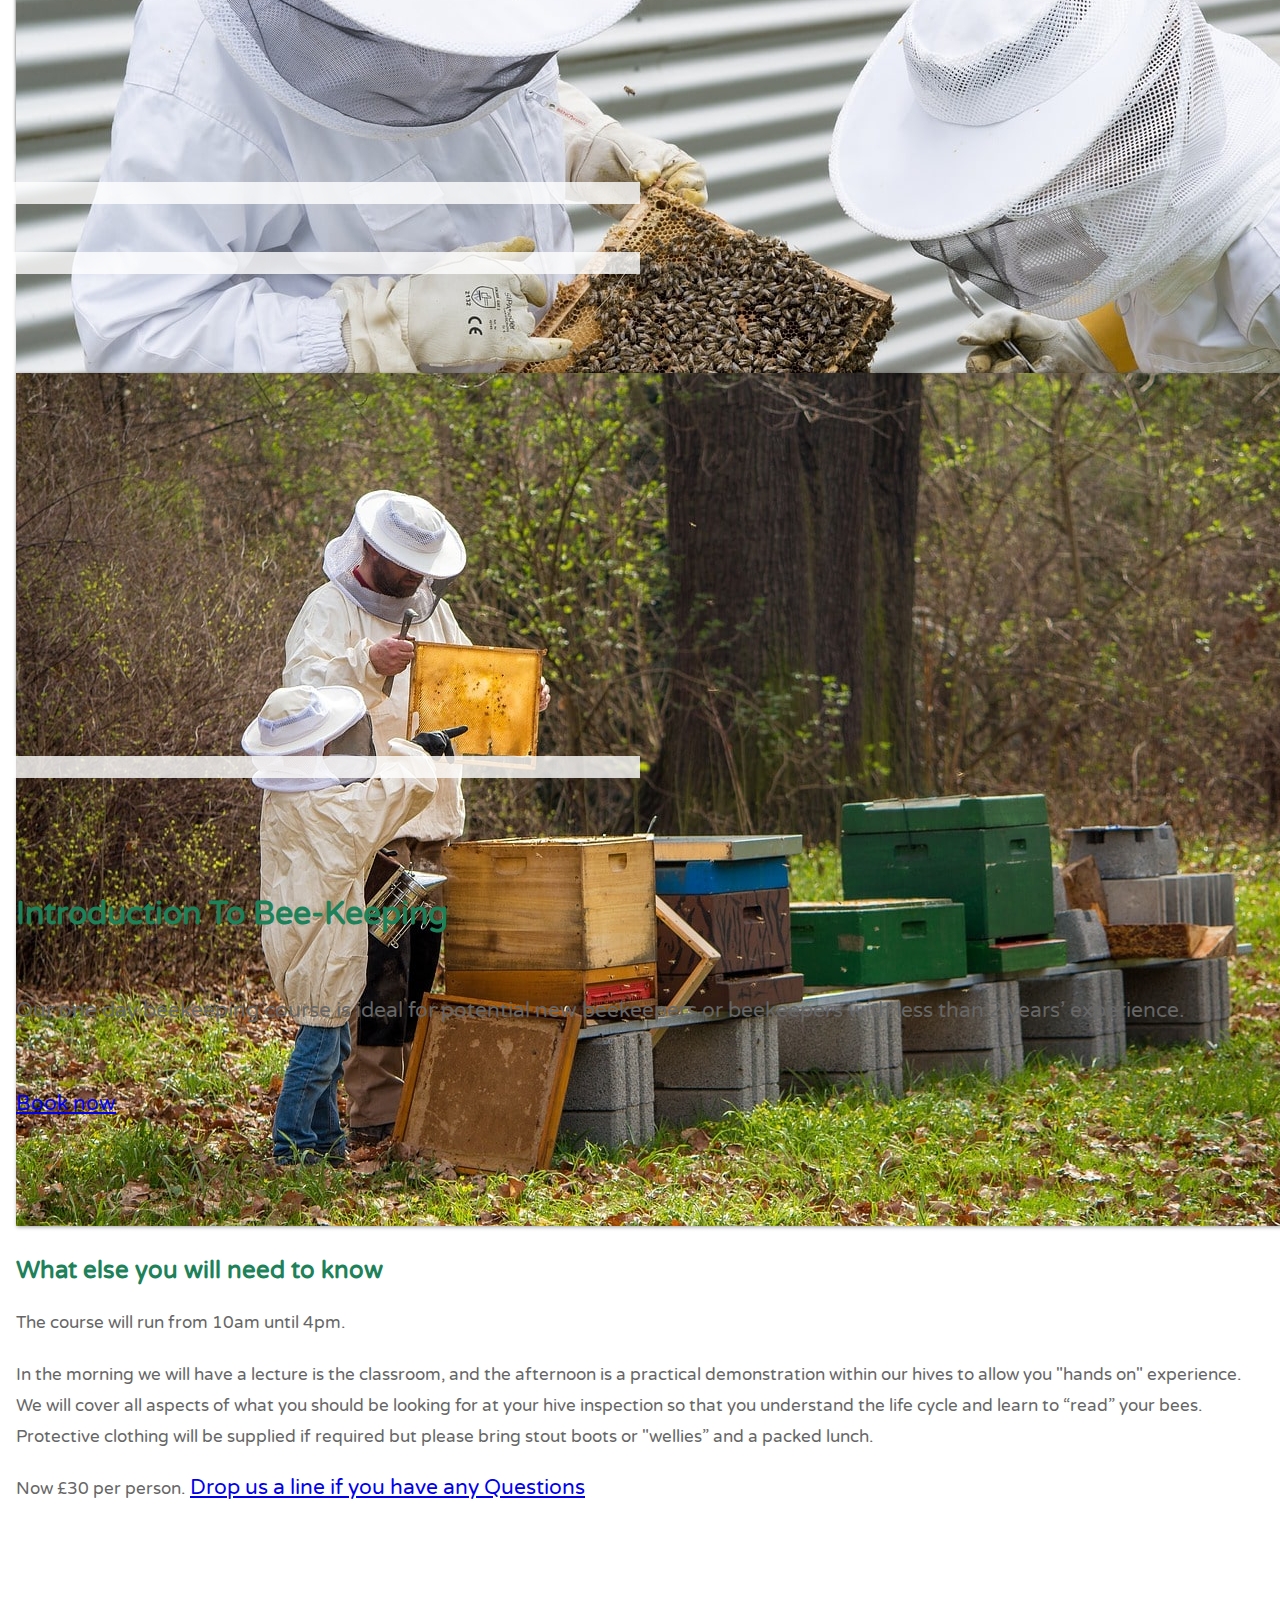
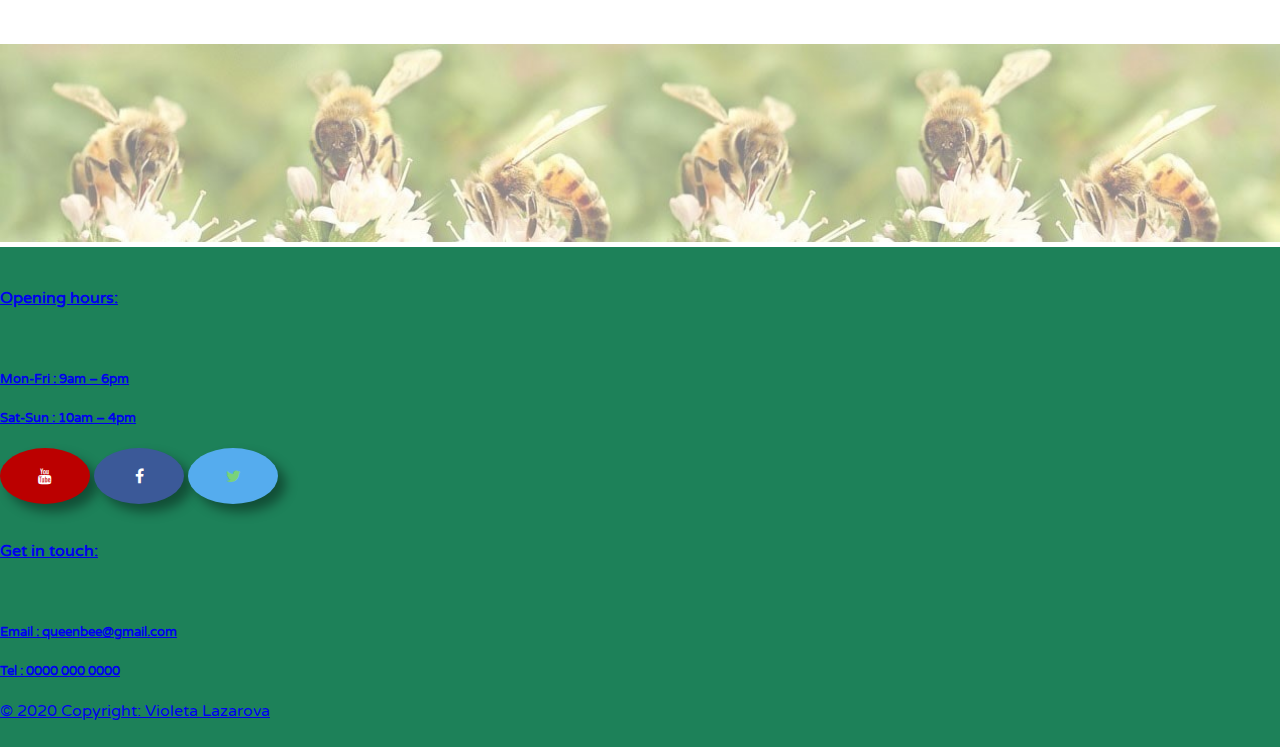
<file: courses.html>
<!DOCTYPE html>
<html lang="en">
  <head>
    <title>Queen Bee</title>
    <meta charset="utf-8" />
    <meta name="viewport" content="width=device-width, initial-scale=1" />
    <link
      rel="stylesheet"
      href="https://stackpath.bootstrapcdn.com/bootstrap/4.1.3/css/bootstrap.min.css"
      integrity="sha384-MCw98/SFnGE8fJT3GXwEOngsV7Zt27NXFoaoApmYm81iuXoPkFOJwJ8ERdknLPMO"
      crossorigin="anonymous"
    />
    <link rel="stylesheet" type="text/css" href= css/courses.css>
    <link
      rel="stylesheet"
      href="https://cdnjs.cloudflare.com/ajax/libs/font-awesome/4.7.0/css/font-awesome.min.css"
    />
  </head>

  <body>

    <!-- Navigation -->
  
  <nav
      class="navbar navbar-expand-lg navbar-light bg-#23BB7C fixed-top py-lg-0"
    >
      <a class="navbar-brand" href="Index.html">
          <img src="logo/beelogo9.png" width="250" height="100" alt="Queen Bee" />
        <br />
      </a>

      <button
        class="navbar-toggler"
        type="button"
        data-toggle="collapse"
        data-target="#navbarResponsive"
        aria-controls="navbarResponsive"
        aria-expanded="false"
        aria-label="Toggle navigation"
      >
        <span class="navbar-toggler-icon"></span>
      </button>


      <div class="collapse navbar-collapse" id="navbarResponsive">
        <ul class="navbar-nav ml-auto">
          <li class="nav-item">
            <a class="nav-link" href="Index.html"
              >Home
              <span class="sr-only">(current)</span>
            </a>
          </li>
          <li class="nav-item ">
           
            <a class="nav-link" href="cafe.html">Cafe</a>
          </li>
          <li class="nav-item">
            <a class="nav-link" href="shop.html">Shop</a>
          </li>
          <li class="nav-item active">
               <img src="logo/beelogo7.png" width="30" height="30" alt="Bee" />
            <a class="nav-link" href="courses.html">Courses</a>
          </li>
          <li class="nav-item">
            <a class="nav-link" href="contact.html">Contact us</a>
          </li>
        </ul>
      </div>
    </nav>

    <!-- First line -->

<br>
<br>
<br>
<br>
<br>



    <div class="description">
     <div class="container features">
        <div class="row">
          <div class="col-lg-7 col-md-12 col-sm-12">
            <div
              id="carouselExampleControls"
              class="carousel slide"
              data-ride="carousel"
            >
              <div class="carousel-inner">
                <div class="carousel-item ">
                  <img
                    class="d-block w-100"
                    src="courses/bee6.jpg"
                    alt="First slide"
                  />
                  <div class="carousel-caption d-md-block">
                    <h3 class="font-weight-bold"> <small>
                   You will learn how to help a bee in distress.</small>
                    </h3>
                  </div>
                </div>
                <div class="carousel-item">
                  <img
                    class="d-block w-100"
                    src="courses/bee2.jpg"
                    alt="Second slide"
                  />
                  <div class="carousel-caption d-md-block">
                    <h3 class="font-weight-bold"> <small>
                      You will learn what to do when a new swarm separates from
                        the hive.</small>
                    </h3>
                  </div>
                </div>
                <div class="carousel-item active">
                  <img
                    class="d-block w-100"
                    src="courses/bee3.jpg"
                    alt="Third slide"
                  />
                  <div class="carousel-caption d-md-block">
                    <h3 class="font-weight-bold"> <small>
                     Protective clothing will be supplied.</small>
                    </h3>
                  </div>
                </div>
                <div class="carousel-item">
                  <img
                    class="d-block w-100"
                    src="courses/bee4.jpg"
                    alt="Third slide"
                  />
                  <div class="carousel-caption d-md-block">
                    <h3 class="font-weight-bold">
                        <small> Everyone 
                      can do it!</small>
                    </h3>
                  </div>
                </div>
              </div>
            </div>
            <a
              class="carousel-control-prev"
              href="#carouselExampleControls"
              role="button"
              data-slide="prev"
            >
              <span
                class="carousel-control-prev-icon"
                aria-hidden="true"
              ></span>
              <span class="sr-only">Previous</span>
            </a>
            <a
              class="carousel-control-next"
              href="#carouselExampleControls"
              role="button"
              data-slide="next"
            >
              <span
                class="carousel-control-next-icon"
                aria-hidden="true"
              ></span>
              <span class="sr-only">Next</span>
            </a>
          </div>
              <div class="col-lg-5 col-md-12 col-sm-12">
                  
                   <h1 class="font-weight-bold">Introduction To Bee-Keeping</h1><br>
            
              <p> Our one day beekeeping course is ideal for potential new
              beekeepers or beekeepers with less than 2 years’ experience.</p><br>
         
                               <p> <a
                  href="contact.html#booknow"
                  class="btn btn-outline-success btn-lg"
                  role="button"> Book now</a> </p> 
          </div>
        </div>
      </div>
      </div>
      
 

    <!-- 3ed line -->

    <div class="description">
     <div class="container features">
        <div class="row">
          <div class="col-lg-12 col-md-12 col-sm-12 desc">
            <h2  class="font-weight-bold">What else you will need to know</h2>

            <p ><small>The course will run from 10am until 4pm.</small></p>
            <p >
              <small>
                In the morning we will have a lecture is the classroom, and the
                afternoon is a practical demonstration within our hives to allow
                you "hands on" experience.<br />
                We will cover all aspects of what you should be looking for at
                your hive inspection so that you understand the life cycle and
                learn to “read” your bees.<br />
                Protective clothing will be supplied if required but please
                bring stout boots or "wellies” and a packed lunch.
              </small>
            </p>
            <p ><small>Now £30 per person.</small>
            <a  href="contact.html#booknow">
              Drop us a line if you have any Questions</a
            ></p>
            <br />
            <br />
          </div>
        </div>
      </div>
    </div>

                
           <div class="description">
       <div class="row">
           <div class="col-lg-12 col-md-6 col-sm-6">

               <img class="img-responsive"  "center-block" "img-banner" width= 100%;  src="courses/bee77.jpg"  alt="Home Page Montage">

           </div>
      </div>
    </div>
      
  <!-- Footer -->

    <footer class="page-footer">
      <div class="container">
        <div class="row">
          <div class="col-lg-4 col-md-4 col-sm-12">
               <a target="_blank" class="text-body" href="contact.html">
            <h4 class="text-body" class="text-uppercase font-weight-bold">Opening hours:</h4>
            <br />
            <h5 class="text-body">Mon-Fri : 9am – 6pm</h5>
            <h5 class="text-body">Sat-Sun : 10am – 4pm</h5>
              </a>
          </div>

          <div class="col-lg-4 col-md-4 col-sm-12">
            <a href="https://www.youtube.com/" class="fa fa-youtube"> </a>
            <a href="https://www.facebook.com/" class="fa fa-facebook"> </a>
            <a href="https://www.twitter.com/" class="fa fa-twitter"> </a>
          </div>

          <div class="col-lg-4 col-md-4 col-sm-12">
               <a target="_blank" href="contact.html" class="text-body">
            <h4 class="text-body" class="text-uppercase font-weight-bold">Get in touch:</h4><br>
            <h5 class="text-body">Email : queenbee@gmail.com</h5>
            <h5 class="text-body">Tel : 0000 000 0000</h5>
            <p class="text-body">© 2020 Copyright: Violeta Lazarova</p>
                   </a >
          </div>
        </div>
      </div>
    </footer>

    <script
      src="https://code.jquery.com/jquery-3.3.1.slim.min.js"
      integrity="sha384-q8i/X+965DzO0rT7abK41JStQIAqVgRVzpbzo5smXKp4YfRvH+8abtTE1Pi6jizo"
      crossorigin="anonymous"
    ></script>
    <script
      src="https://cdnjs.cloudflare.com/ajax/libs/popper.js/1.14.3/umd/popper.min.js"
      integrity="sha384-ZMP7rVo3mIykV+2+9J3UJ46jBk0WLaUAdn689aCwoqbBJiSnjAK/l8WvCWPIPm49"
      crossorigin="anonymous"
    ></script>
    <script
      src="https://stackpath.bootstrapcdn.com/bootstrap/4.1.3/js/bootstrap.min.js"
      integrity="sha384-ChfqqxuZUCnJSK3+MXmPNIyE6ZbWh2IMqE241rYiqJxyMiZ6OW/JmZQ5stwEULTy"
      crossorigin="anonymous"
    ></script>
  </body>
</html>
</file>
<file: css/Index.css>
@import url("https://fonts.googleapis.com/css2?family=Varela+Round&display=swap");

body {
  padding: 0;
  margin: 0;
  background: white;
    width: 100%;
}
html,
h1,
h2,
h3,
h4,
h5,
h6,
p,
a {
  font-family: "Varela Round", sans-serif;
}


#first {
  color: black;
    background-color:aliceblue;
    opacity: 0.8;
}

#second {
   color: black;
    background-color:aliceblue;
    opacity: 0.8;
}

#third {
  text-align: left;
}

#fourth {
  text-align: left;
}
.logo {
  box-sizing: inherit;
}

.navbar .icon {
  display: none;
}
.span {
  color: #ffcd23;
  font-size: 1.3rem;
}

@media screen and (max-width: 600px) {
  .navbar a:not(:first-child) {
    display: none;
  }
  .navbar a.icon {
    float: right;
    display: block;
  }
}

@media screen and (max-width: 600px) {
  .navbar.responsive {
    position: relative;
  }
  .navbar.responsive .icon {
    position: absolute;
    right: 0;
    top: 0;
  }
}
.navbar.responsive a {
  float: none;
  display: block;
  text-align: left;
}

.navbar {
  background: #1D8159;
  box-shadow: 2px 2px 5px rgba(0, 0, 0, 0.4);
  box-shadow: 2px 2px 5px rgba(0, 0, 0, 0.4);
  box-shadow: 2px 2px 5px rgba(0, 0, 0, 0.4);
  margin-bottom: 16px;
    font-size: 1.2rem;
}


.nav-link {
  margin-right: 1em !important;
}
.nav-link:hover {
  background: #ffcd23;
}
.navbar-collapse {
  justify-content: flex-end;
}

.description {
  position: relative;
  text-align: match-parent;
}
.description h1 {
  color: #1D8159;

}

.description h2 {
  color: #1D8159;
}

.description h3 {
  color: #1D8159;
}

.description p {
  color: #666;
  font-size: 1.3rem;
  line-height: 1.5;
}


.features {
  margin: 4em auto;
  padding: 1em;
  position: relative;
}
.feature-header {
  color: #ffcd23;
  font-size: 1.3rem;
  font-weight: 700;
  margin-bottom: 20px;
  text-transform: uppercase;
}

.feature-description {
  color: #ffcd23;
  font-size: 1.3rem;
  font-weight: 700;
  margin-bottom: 20px;
  text-transform: uppercase;
}
.features img {
  box-shadow: 1px 1px 4px rgba(0, 0, 0, 0.4);
  box-shadow: 1px 1px 4px rgba(0, 0, 0, 0.4);
  box-shadow: 1px 1px 4px rgba(0, 0, 0, 0.4);
  margin-bottom: 16px;
}


/* Footer */

.fa {
  padding: 20px;
  font-size: 30px;
  width: 50px;
  text-align: center;
  text-decoration: none;
  border-radius: 50%;
}

.fa-facebook {
  background: #3b5998;
  color: white;
  box-shadow: 8px 8px 12px rgba(0, 0, 0, 0.4);
  box-shadow: 8px 8px 12px rgba(0, 0, 0, 0.4);
  box-shadow: 8px 8px 12px rgba(0, 0, 0, 0.4);
  margin-bottom: 16px;
}

.fa-youtube {
  background: #bb0000;
  color: white;
  box-shadow: 8px 8px 12px rgba(0, 0, 0, 0.4);
  box-shadow: 8px 8px 12px rgba(0, 0, 0, 0.4);
  box-shadow: 8px 8px 12px rgba(0, 0, 0, 0.4);
  margin-bottom: 16px;
}

.fa-twitter {
  background: #55acee;
  color: #79d279;
  box-shadow: 8px 8px 12px rgba(0, 0, 0, 0.4);
  box-shadow: 8px 8px 12px rgba(0, 0, 0, 0.4);
  box-shadow: 8px 8px 12px rgba(0, 0, 0, 0.4);
  margin-bottom: 16px;
}

.page-footer {
  background-color: #1D8159;
  color: black;
  padding:20px 0 10px;
}
.footer-copyright {
  color: black;
  padding: 10px 0;
}

.sd-content ul li {
  margin: 0 5px 5px 0;
  padding: 0;
  display: inline-block;
}
</file>
<file: css/cafe.css>
@import url("https://fonts.googleapis.com/css2?family=Varela+Round&display=swap");

body {
  padding: 0;
  margin: 0;
  background: white;
    width: 100%;
}
html,
h1,
h2,
h3,
h4,
h5,
h6,
p,
a {
  font-family: "Varela Round", sans-serif;
}

#first {
  color: black;
    background-color:aliceblue;
    opacity: 0.8;
}

#second {
  text-align: left;
}

#third {
  text-align: left;
}

#fourth {
  text-align: left;
}
.logo {
  box-sizing: inherit;
}

.navbar .icon {
  display: none;
}
.span {
  color: #ffcd23;
  font-size: 1.3rem;
}

@media screen and (max-width: 600px) {
  .navbar a:not(:first-child) {
    display: none;
  }
  .navbar a.icon {
    float: right;
    display: block;
  }
}

@media screen and (max-width: 600px) {
  .navbar.responsive {
    position: relative;
  }
  .navbar.responsive .icon {
    position: absolute;
    right: 0;
    top: 0;
  }
}
.navbar.responsive a {
  float: none;
  display: block;
  text-align: left;
}

.navbar {
  background: #1D8159;
  box-shadow: 2px 2px 5px rgba(0, 0, 0, 0.4);
  box-shadow: 2px 2px 5px rgba(0, 0, 0, 0.4);
  box-shadow: 2px 2px 5px rgba(0, 0, 0, 0.4);
  margin-bottom: 16px;
    font-size: 1.2rem;
}

.nav-link {
  margin-right: 1em !important;
}
.nav-link:hover {
  color: #ffcd23;
}
.navbar-collapse {
  justify-content: flex-end;
}

.description {
  position: relative;
}
.description h1 {
  color: #1D8159;

}

.description h2 {
  color: #1D8159;
}
.description h4 {
  color: #1D8159;
}
.description h3 {
  color: black;
    background-color: white;
    opacity: 0.8;

}

.description p {
  color: #666;
  font-size: 1.3rem;
  line-height: 1.5;
}

.features {
  margin: 4em auto;
  padding: 1em;
  position: relative;
}
.feature-header {
  color: #ffcd23;
  font-size: 1.3rem;
  font-weight: 700;
  margin-bottom: 20px;
  text-transform: uppercase;
}

.feature- description {
  color: #ffcd23;
  font-size: 1.3rem;
  font-weight: 700;
  margin-bottom: 20px;
  text-transform: uppercase;
}
.features img {
  box-shadow: 1px 1px 4px rgba(0, 0, 0, 0.4);
  box-shadow: 1px 1px 4px rgba(0, 0, 0, 0.4);
  box-shadow: 1px 1px 4px rgba(0, 0, 0, 0.4);
  margin-bottom: 16px;
}

.shadow {
  box-shadow: 8px 8px 12px rgba(0, 0, 0, 0.4);
  box-shadow: 8px 8px 12px rgba(0, 0, 0, 0.4);
  box-shadow: 8px 8px 12px rgba(0, 0, 0, 0.4);
  margin-bottom: 16px;
}

hr {
  margin-top: 1rem;
  margin-bottom: 1rem;
  border: 0;
  border-top: 6px solid rgba(0, 0, 0, 0.1);
}

.carousel-item {
  max-height: 500px;
}

/* Container holding the image and the text */
.container features {
  position: static;
  text-align:left;

}

.carousel-caption {
        width:100%;
    height:60%;
  top: 30%;
  left: 50%;
  transform: translate(-50%, -50%);
text-decoration:inherit;

    
}

/* Footer */

.fa {
  padding: 20px;
  font-size: 30px;
  width: 50px;
  text-align: center;
  text-decoration: none;
  border-radius: 50%;
}

.fa-facebook {
  background: #3b5998;
  color: white;
  box-shadow: 8px 8px 12px rgba(0, 0, 0, 0.4);
  box-shadow: 8px 8px 12px rgba(0, 0, 0, 0.4);
  box-shadow: 8px 8px 12px rgba(0, 0, 0, 0.4);
  margin-bottom: 16px;
}

.fa-youtube {
  background: #bb0000;
  color: white;
  box-shadow: 8px 8px 12px rgba(0, 0, 0, 0.4);
  box-shadow: 8px 8px 12px rgba(0, 0, 0, 0.4);
  box-shadow: 8px 8px 12px rgba(0, 0, 0, 0.4);
  margin-bottom: 16px;
}

.fa-twitter {
  background: #55acee;
  color: #79d279;
  box-shadow: 8px 8px 12px rgba(0, 0, 0, 0.4);
  box-shadow: 8px 8px 12px rgba(0, 0, 0, 0.4);
  box-shadow: 8px 8px 12px rgba(0, 0, 0, 0.4);
  margin-bottom: 16px;
}

.page-footer {
  background-color: #1D8159;
  color: black;
  padding:20px 0 10px;
}
.footer-copyright {
  color: black;
  padding: 10px 0;
}

.sd-content ul li {
  margin: 0 5px 5px 0;
  padding: 0;
  display: inline-block;
}
</file>
